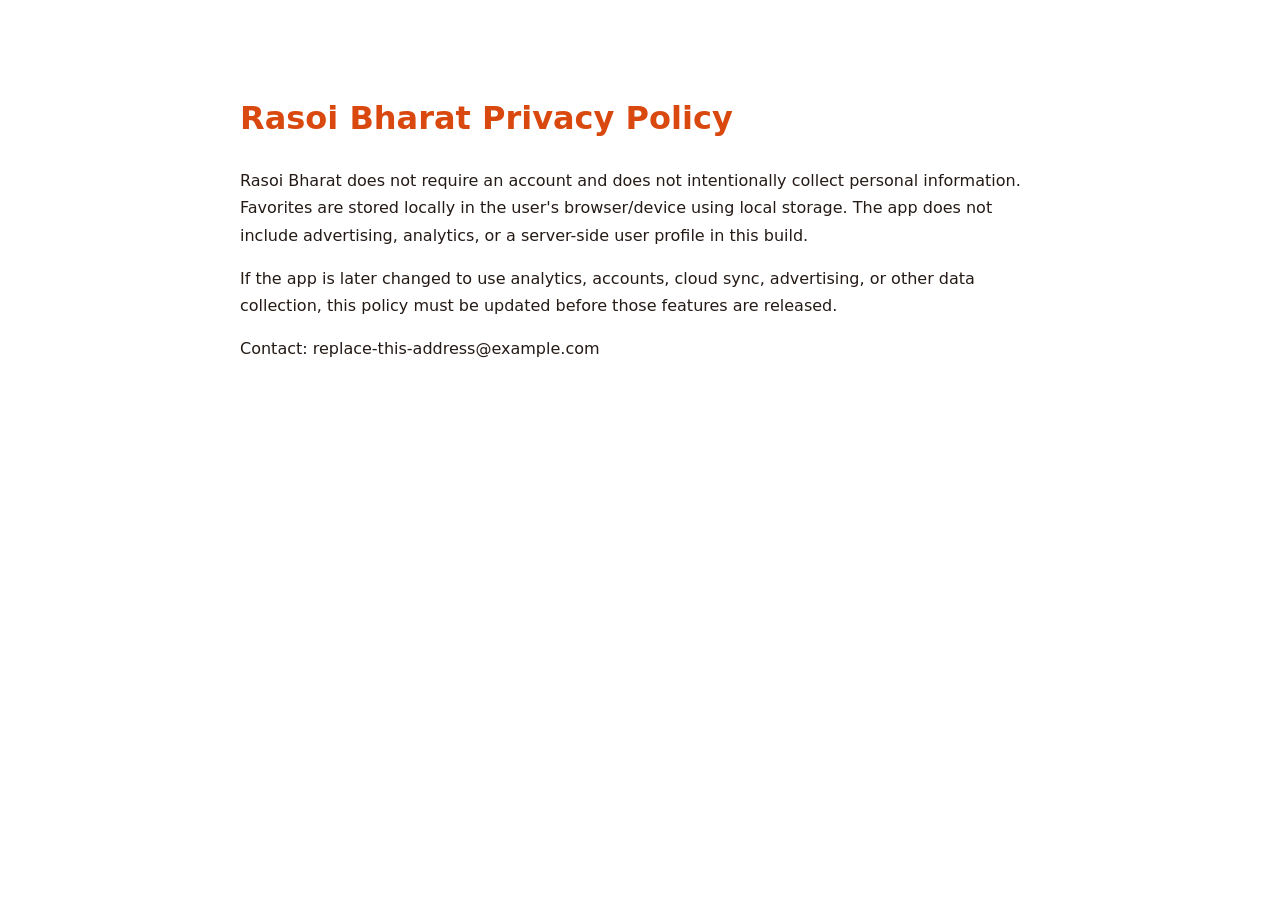
<file: privacy.html>
<!doctype html><meta charset="utf-8"><meta name="viewport" content="width=device-width,initial-scale=1"><title>Rasoi Bharat Privacy</title><style>body{font:16px system-ui;max-width:800px;margin:50px auto;padding:20px;line-height:1.7;color:#241a16}h1{color:#d9480f}</style><h1>Rasoi Bharat Privacy Policy</h1><p>Rasoi Bharat does not require an account and does not intentionally collect personal information. Favorites are stored locally in the user's browser/device using local storage. The app does not include advertising, analytics, or a server-side user profile in this build.</p><p>If the app is later changed to use analytics, accounts, cloud sync, advertising, or other data collection, this policy must be updated before those features are released.</p><p>Contact: replace-this-address@example.com</p>
</file>
